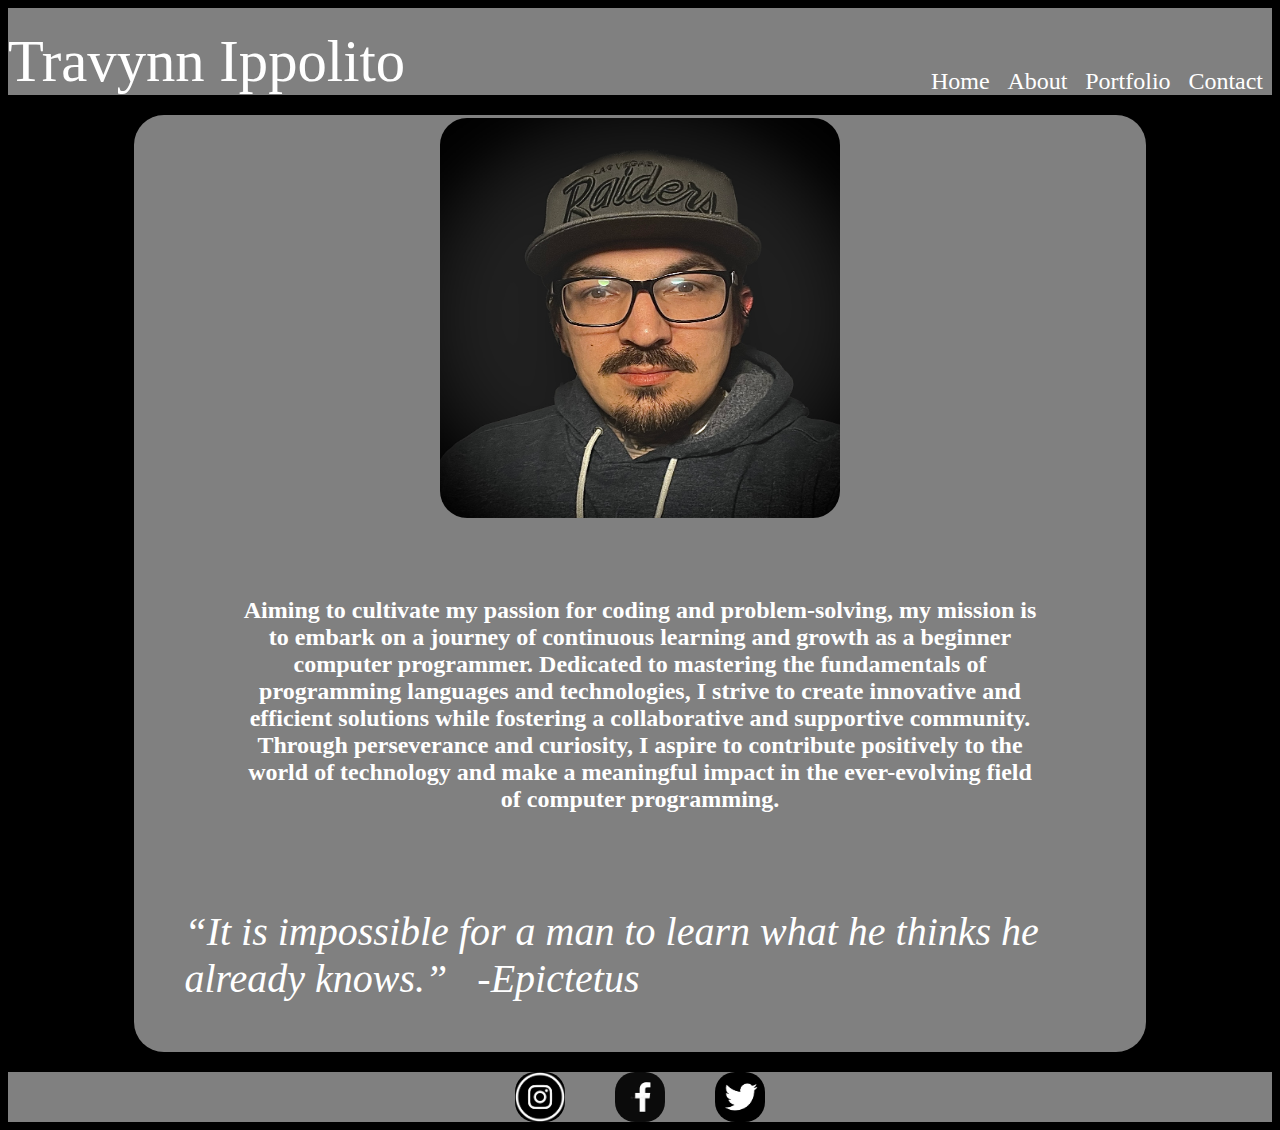
<file: index.html>
<html>

<head>
  <meta name="viewport" content="width=device-width, initial-scale=1.0">
  <title>Home</title>
  <link rel="stylesheet" href="style.css">
</head>

<body>
  <header>
    <p class="navName">Travynn Ippolito</p>
    <nav>
      <a href="./index.html">Home</a>
      <a href="./about.html">About</a>
      <a href="./portfolio.html">Portfolio</a>
      <a href="./contact.html">Contact</a>
    </nav>

  </header>
  <section>
    <div id="content">
      <img src="./pics/me.jpg" alt="picture of me" height="400px" width="400px"
        style="border-radius: 30px; border: 3px solid grey;">
      <h2 style="background-color: grey;">Aiming to cultivate my passion for coding and problem-solving, my
        mission is to
        embark on a
        journey of continuous learning and growth as a beginner computer programmer. Dedicated to mastering the
        fundamentals of programming languages and technologies, I strive to create innovative and efficient solutions
        while fostering a collaborative and supportive community. Through perseverance and curiosity, I aspire to
        contribute positively to the world of technology and make a meaningful impact in the ever-evolving field of
        computer programming.</h2>
      <br>
      <br>
      <p style="font-style: italic; font-size: 30pt; background-color: grey;">“It is impossible for a man to learn what
        he thinks he already
        knows.” &nbsp -Epictetus</p>
    </div>
  </section>
  </div>
  <footer>
    <div id="socials">
      <a href="https://www.instagram.com/tripboogie/">
        <img src="./pics/blackInsta.png" alt="my Instagram link" height="50px" width="50px"
          style="border-radius: 20px;">
      </a>
      <a href="https://www.facebook.com/travynn.ippolito.7">
        <img src="./pics/blackWhiteFb.png" alt="my facebook link" height="50px" width="50px"
          style="border-radius: 20px;">
      </a>
      <a href="https://twitter.com/TripBoogie">
        <img src="./pics/blackWhiteTwitter.png" alt="my Twitter link" height="50px" width="50px"
          style="border-radius: 20px;">
      </a>
    </div>
  </footer>
</body>

</html>
</file>
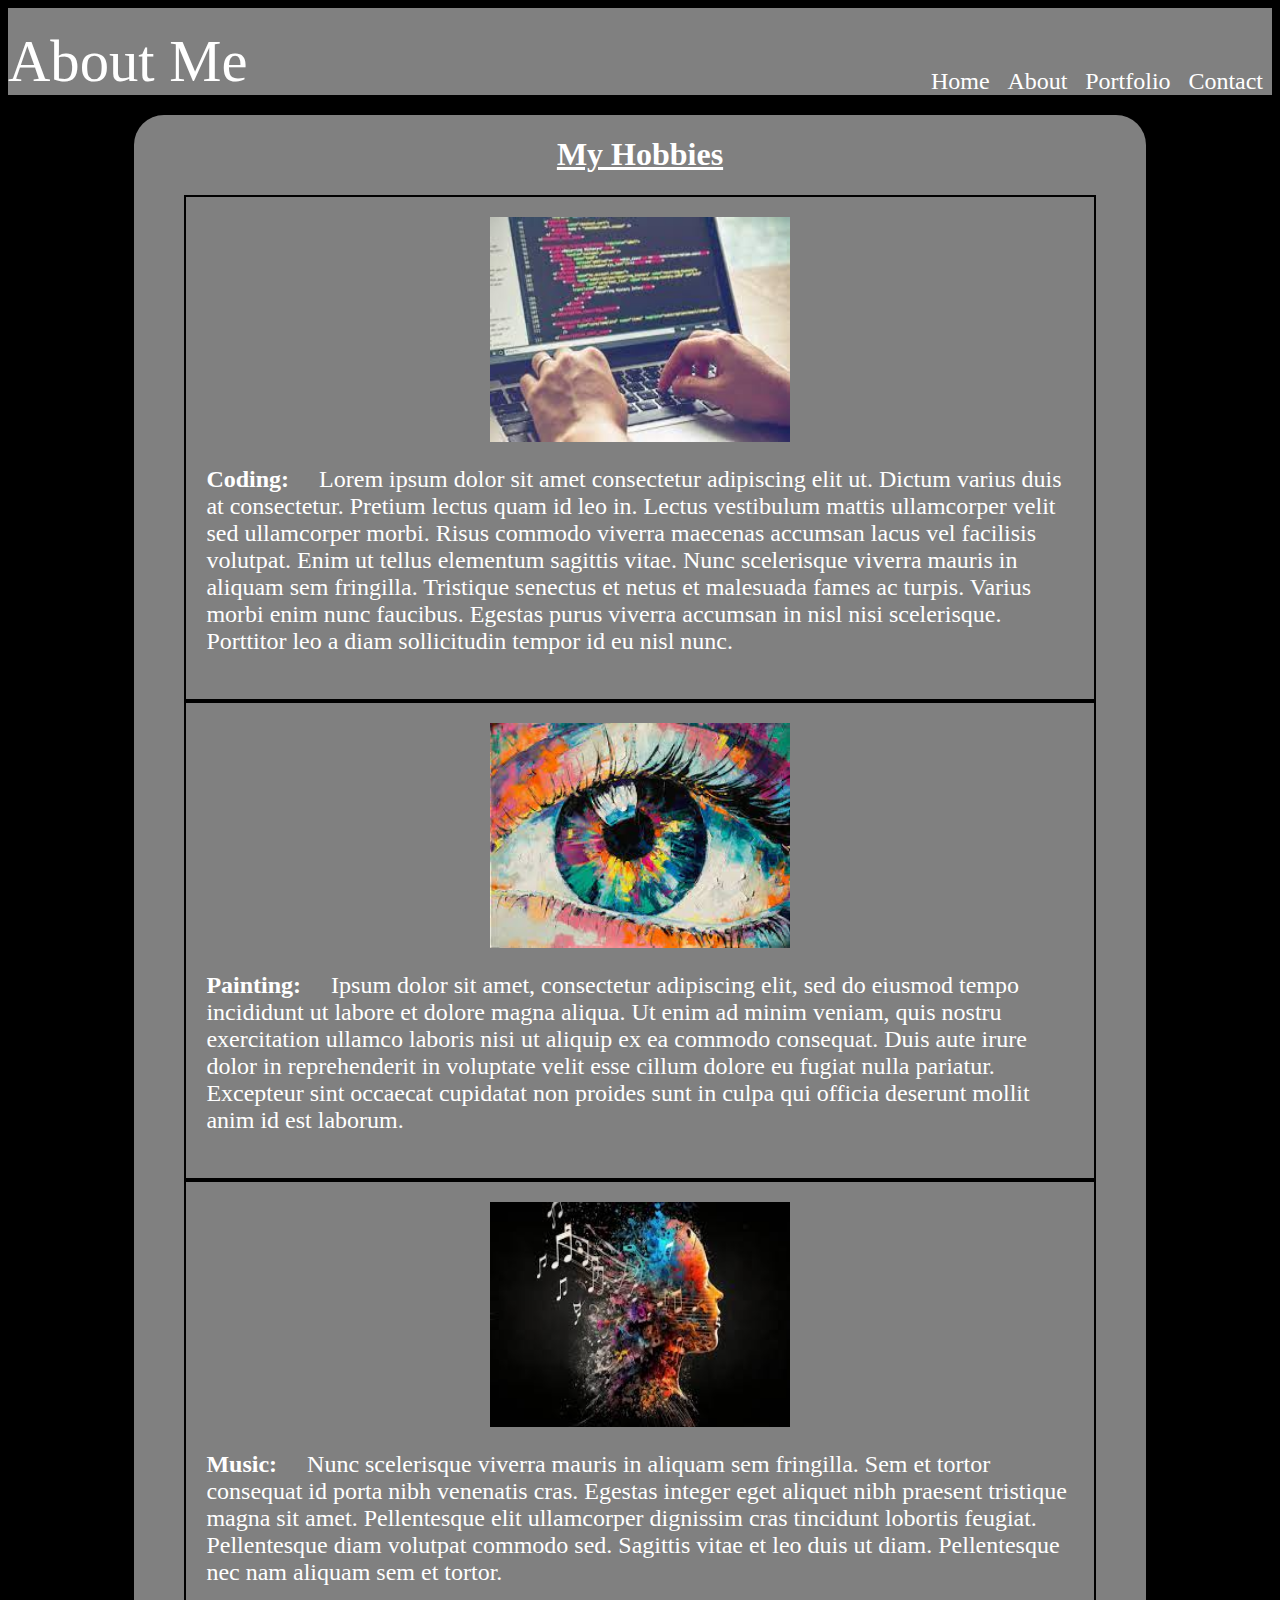
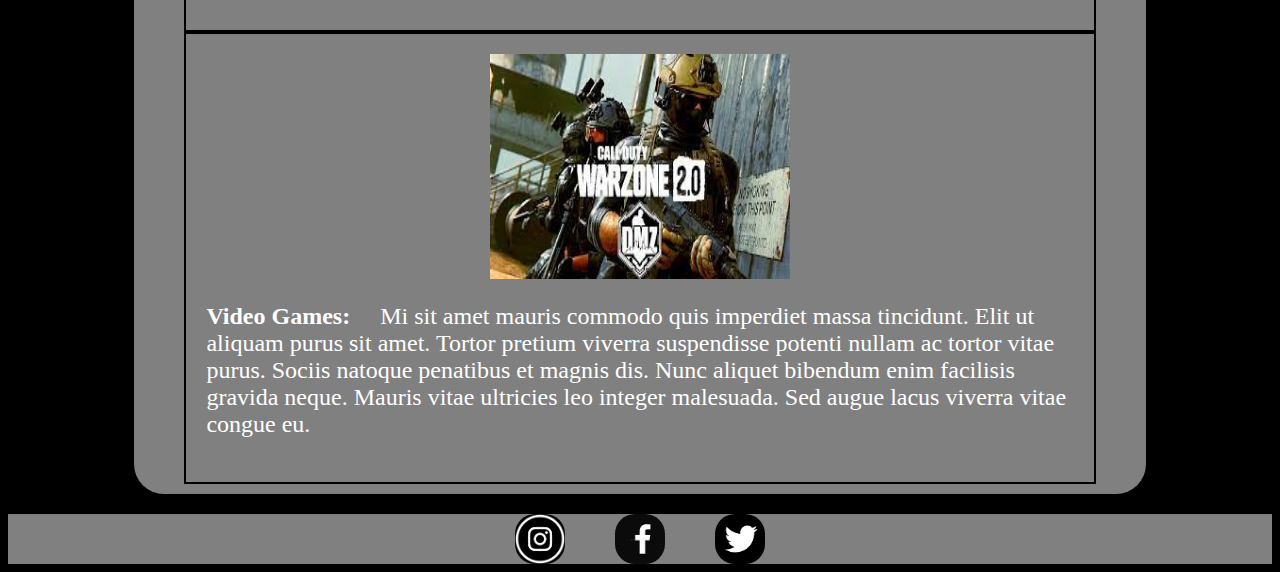
<file: about.html>
<html>

<head>
  <title>About Me</title>
  <link rel="stylesheet" href="style.css">
</head>

<body>
  <header>
    <p class="navName">About Me</p>
    <nav>
      <a href="./index.html">Home</a>
      <a href="./about.html">About</a>
      <a href="./portfolio.html">Portfolio</a>
      <a href="./contact.html">Contact</a>
    </nav>
  </header>
  <section>
    <div id="content">
      <h1 style="text-decoration: underline;">My Hobbies</h1>
      <article class="hobby">
        <img src="./pics/coding.jpeg" alt="coding picture" height="225px" width="300px">
        <p style="font-size: 18pt;"><b>Coding:</b> &nbsp;&nbsp;&nbsp; Lorem ipsum dolor sit amet consectetur
          adipiscing
          elit ut. Dictum varius duis at consectetur. Pretium lectus quam id leo in. Lectus vestibulum mattis
          ullamcorper velit sed ullamcorper morbi. Risus commodo viverra maecenas accumsan lacus vel facilisis
          volutpat.
          Enim ut tellus elementum sagittis vitae. Nunc scelerisque viverra mauris in aliquam sem fringilla. Tristique
          senectus et netus et malesuada fames ac turpis. Varius morbi enim nunc faucibus. Egestas purus viverra
          accumsan in nisl nisi scelerisque. Porttitor leo a diam sollicitudin tempor id eu nisl nunc.</p>
      </article>
      <article class="hobby">
        <img src="./pics/painting.jpeg" alt="painting" height="225px" width="300px">
        <p style="font-size: 18pt;"><b>Painting:</b> &nbsp;&nbsp;&nbsp; Ipsum dolor sit amet, consectetur adipiscing
          elit, sed do eiusmod tempo incididunt ut labore et dolore magna aliqua. Ut enim ad minim veniam, quis nostru
          exercitation ullamco laboris nisi ut aliquip ex ea commodo consequat. Duis aute irure dolor in reprehenderit
          in
          voluptate velit esse cillum dolore eu fugiat nulla pariatur. Excepteur sint occaecat cupidatat non proides
          sunt
          in culpa qui officia deserunt mollit anim id est laborum.</p>
      </article>
      <article class="hobby">
        <img src="./pics/music.jpeg" alt="music picture" height="225px" width="300px">
        <p style="font-size: 18pt;"><b>Music:</b> &nbsp;&nbsp;&nbsp; Nunc scelerisque viverra mauris in aliquam sem
          fringilla. Sem et tortor consequat id porta nibh venenatis cras. Egestas integer eget aliquet nibh praesent
          tristique magna sit amet. Pellentesque elit ullamcorper dignissim cras tincidunt lobortis feugiat.
          Pellentesque diam volutpat commodo sed. Sagittis vitae et leo duis ut diam. Pellentesque nec nam aliquam sem
          et tortor.</p>
      </article>
      <article class="hobby">
        <img src="./pics/videoGames.jpeg" alt="picture of a video game" height="225px" width="300px">
        <p style="font-size: 18pt;"><b>Video Games:</b> &nbsp;&nbsp;&nbsp; Mi sit amet mauris commodo quis imperdiet
          massa tincidunt. Elit ut aliquam purus sit amet. Tortor pretium viverra suspendisse potenti nullam ac tortor
          vitae purus. Sociis natoque penatibus et magnis dis. Nunc aliquet bibendum enim facilisis gravida neque.
          Mauris vitae ultricies leo integer malesuada. Sed augue lacus viverra vitae congue eu.</p>
      </article>
      </article>
    </div>
  </section>
  <footer>
    <div id="socials">
      <a href="https://www.instagram.com/tripboogie/">
        <img src="./pics/blackInsta.png" alt="my Instagram link" height="50px" width="50px"
          style="border-radius: 20px;">
      </a>
      <a href="https://www.facebook.com/travynn.ippolito.7">
        <img src="./pics/blackWhiteFb.png" alt="my facebook link" height="50px" width="50px"
          style="border-radius: 20px;">
      </a>
      <a href="https://twitter.com/TripBoogie">
        <img src="./pics/blackWhiteTwitter.png" alt="my Twitter link" height="50px" width="50px"
          style="border-radius: 20px;">
      </a>
    </div>
  </footer>
</body>

</html>
</file>
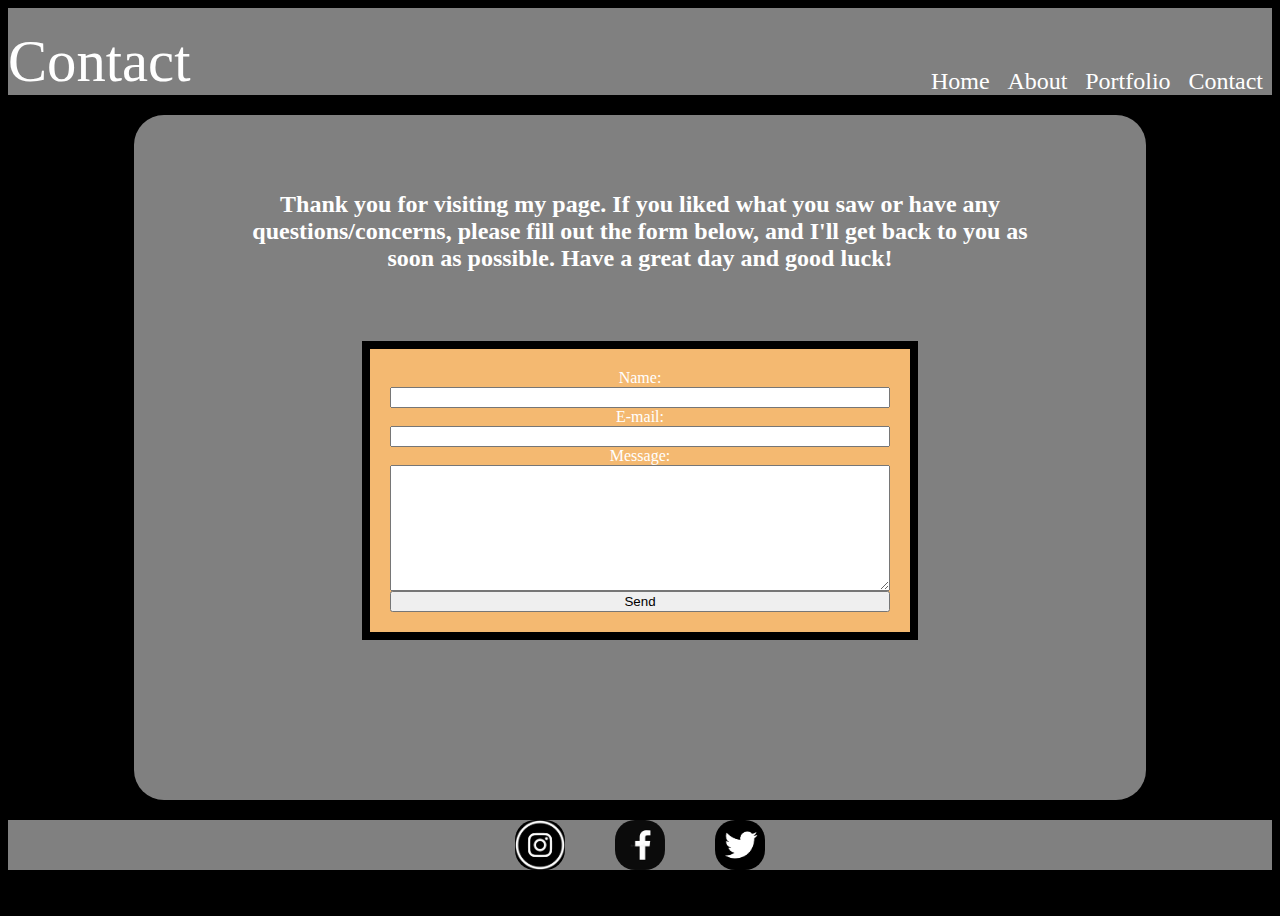
<file: contact.html>
<html>

<head>
  <title>Contact</title>
  <link rel="stylesheet" href="style.css">
</head>

<body>
  <header>
    <p class="navName">Contact</p>
    <nav>
      <a href="./index.html">Home</a>
      <a href="./about.html">About</a>
      <a href="./portfolio.html">Portfolio</a>
      <a href="./contact.html">Contact</a>
    </nav>
  </header>
  <div id="content">
    <summary class="centerForm">
      <h2>Thank you for visiting my page. If you liked what you saw or have any questions/concerns, please fill out the
        form below, and I'll get back to you as soon as possible. Have a great day and good luck!</h2>
      <form class="contactForm">
        <label for="fname">Name:</label>
        <input type="text" id="fname" name="fname" required>
        <label for="email">E-mail:</label>
        <input type="email" id="email" name="email" required>
        <label for="message">Message:</label>
        <textarea id="message" name="message" rows="8" required></textarea>
        <input type="submit" value="Send">
      </form>
    </summary>
  </div>
  <footer>
    <div id="socials">
      <a href="https://www.instagram.com/tripboogie/">
        <img src="./pics/blackInsta.png" alt="my Instagram link" height="50px" width="50px"
          style="border-radius: 20px;">
      </a>
      <a href="https://www.facebook.com/travynn.ippolito.7">
        <img src="./pics/blackWhiteFb.png" alt="my facebook link" height="50px" width="50px"
          style="border-radius: 20px;">
      </a>
      <a href="https://twitter.com/TripBoogie">
        <img src="./pics/blackWhiteTwitter.png" alt="my Twitter link" height="50px" width="50px"
          style="border-radius: 20px;">
      </a>
    </div>
  </footer>
</body>

</html>
</file>
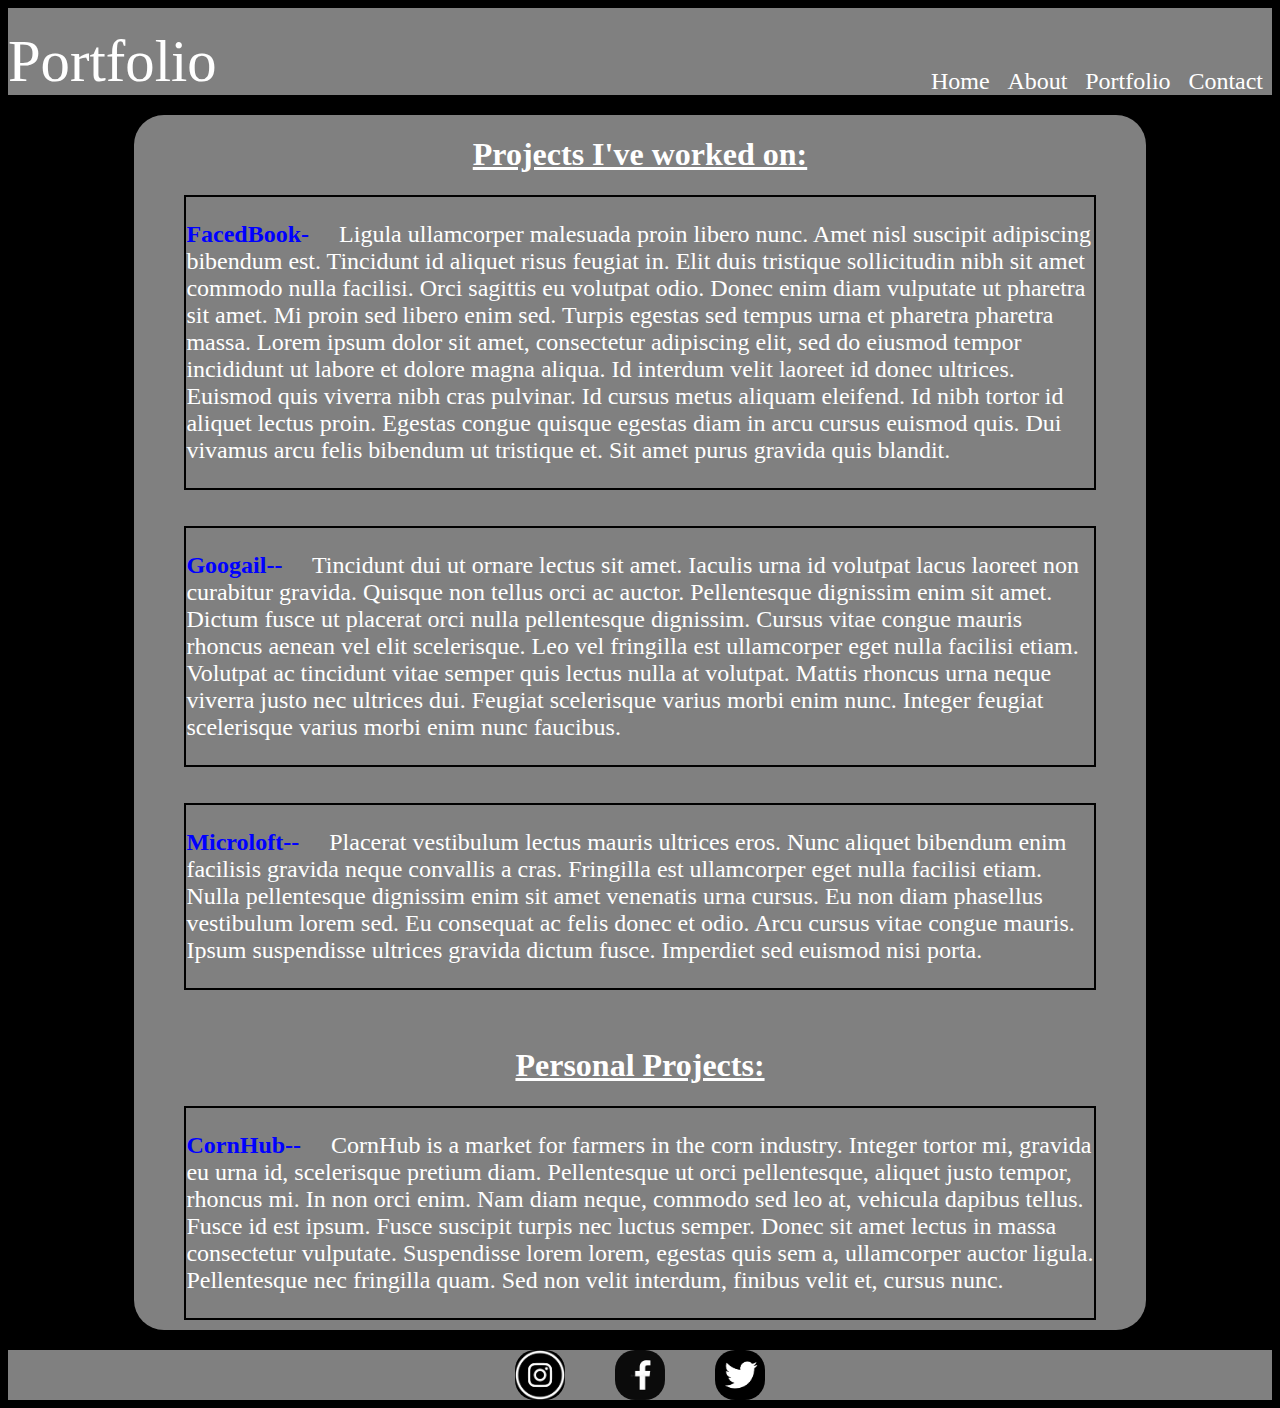
<file: portfolio.html>
<html>

<head>
  <title>Portfolio</title>
  <link rel="stylesheet" href="style.css">
</head>

<body>
  <header>
    <p class="navName">Portfolio</p>
    <nav>
      <a href="./index.html">Home</a>
      <a href="./about.html">About</a>
      <a href="./portfolio.html">Portfolio</a>
      <a href="./contact.html">Contact</a>
    </nav>
  </header>
  <section>
    <div id="content">
      <h1 style="text-decoration: underline;">Projects I've worked on:</h1>
      <article>
        <p style="font-size: 18pt;"><b style="color:blue; background-color: grey;">FacedBook-</b> &nbsp &nbsp Ligula
          ullamcorper malesuada proin
          libero
          nunc. Amet
          nisl
          suscipit adipiscing bibendum est. Tincidunt id aliquet risus feugiat in. Elit duis tristique sollicitudin nibh
          sit
          amet commodo nulla facilisi. Orci sagittis eu volutpat odio. Donec enim diam vulputate ut pharetra sit amet.
          Mi
          proin sed libero enim sed. Turpis egestas sed tempus urna et pharetra pharetra massa. Lorem ipsum dolor sit
          amet, consectetur adipiscing elit, sed do eiusmod tempor
          incididunt ut labore et dolore
          magna aliqua. Id interdum velit laoreet id donec ultrices. Euismod quis viverra nibh cras pulvinar. Id cursus
          metus aliquam eleifend. Id nibh tortor id aliquet lectus proin. Egestas congue quisque egestas diam in arcu
          cursus
          euismod quis. Dui vivamus arcu felis bibendum ut tristique et. Sit amet purus gravida quis blandit.</p>
      </article>
      <br>
      <br>
      <article>
        <p style="font-size: 18pt;"><b style="color:blue; background-color: grey;">Googail--</b> &nbsp &nbsp Tincidunt
          dui
          ut ornare lectus sit
          amet. Iaculis urna id
          volutpat lacus laoreet non curabitur gravida. Quisque non tellus orci ac auctor. Pellentesque dignissim enim
          sit
          amet. Dictum fusce ut placerat orci nulla pellentesque dignissim. Cursus vitae congue mauris rhoncus aenean
          vel
          elit scelerisque. Leo vel fringilla est ullamcorper eget nulla facilisi etiam. Volutpat ac tincidunt vitae
          semper
          quis lectus nulla at volutpat. Mattis rhoncus urna neque viverra justo nec ultrices dui. Feugiat scelerisque
          varius morbi enim nunc. Integer feugiat scelerisque varius morbi enim nunc faucibus. </p>
      </article>
      <br>
      <br>
      <article>
        <p style="font-size: 18pt;"><b style="color:blue;">Microloft--</b> &nbsp &nbsp Placerat
          vestibulum lectus mauris
          ultrices eros. Nunc
          aliquet bibendum enim facilisis gravida neque convallis a cras. Fringilla est ullamcorper eget nulla facilisi
          etiam. Nulla pellentesque dignissim enim sit amet venenatis urna cursus. Eu non diam phasellus vestibulum
          lorem
          sed. Eu consequat ac felis donec et odio. Arcu cursus vitae congue mauris. Ipsum suspendisse ultrices gravida
          dictum fusce. Imperdiet sed euismod nisi porta.</p>
      </article>
      <br>
      <br>
      <h1 style="text-decoration: underline;">Personal Projects:</h1>
      <article>
        <p style="font-size: 18pt;"><b style="color:blue;">CornHub--</b> &nbsp &nbsp CornHub is a market for farmers in
          the corn industry. Integer tortor mi, gravida eu urna id, scelerisque pretium
          diam. Pellentesque ut orci pellentesque, aliquet
          justo tempor, rhoncus mi. In non orci enim. Nam diam neque, commodo sed leo at, vehicula dapibus tellus.
          Fusce
          id est ipsum. Fusce suscipit turpis nec luctus semper. Donec sit amet lectus in massa consectetur vulputate.
          Suspendisse lorem lorem, egestas quis sem a, ullamcorper auctor ligula. Pellentesque nec fringilla quam. Sed
          non velit interdum, finibus velit et, cursus nunc.
        </p>
      </article>
    </div>
  </section>
  <footer>
    <div id="socials">
      <a href="https://www.instagram.com/tripboogie/">
        <img src="./pics/blackInsta.png" alt="my Instagram link" height="50px" width="50px"
          style="border-radius: 20px;">
      </a>
      <a href="https://www.facebook.com/travynn.ippolito.7">
        <img src="./pics/blackWhiteFb.png" alt="my facebook link" height="50px" width="50px"
          style="border-radius: 20px;">
      </a>
      <a href="https://twitter.com/TripBoogie">
        <img src="./pics/blackWhiteTwitter.png" alt="my Twitter link" height="50px" width="50px"
          style="border-radius: 20px;">
      </a>
    </div>
  </footer>
</body>

</html>
</file>
<file: style.css>
body {
  background-color: black;
  color: white;
  font-family: serif;
  min-height: 100vh;
}

header {
  display: flex;
  justify-content: space-between;
  background-color: grey;
  width: 100%;
}

nav {
  display: flex;
  align-items: flex-end;
  background-color: grey;
  width: 350px;
  justify-content: space-around;
  font-size: 18pt;
}

.navName {
  background-color: grey;
  font-size: 44pt;
  margin-bottom: 0%;
  margin-top: 20px;
}

#content {
  display: flex;
  flex-direction: column;
  align-items: center;
  background-color: grey;
  border-radius: 30px;
  margin-left: 10%;
  margin-right: 10%;
  margin-top: 20px;
  padding-bottom: 10px;
  padding-left: 50px;
  padding-right: 50px;
}


#socials {
  display: flex;
  width: 250px;
  justify-content: space-between;
}

footer {
  display: flex;
  background-color: grey;
  justify-content: center;
  margin-top: 20px;
}

.hobby {
  display: flex;
  flex-direction: column;
  align-items: center;
  border: 2px solid black;
  padding: 20px;
}

article {
  border: 2px solid black;
}

nav>a {
  color: white;
  text-decoration: none;
}

a:hover {
  color: black;
  cursor: crosshair;
}

.centerForm {
  display: flex;
  flex-direction: column;
  min-height: 75vh;
}

.contactForm {
  display: flex;
  flex-direction: column;
  border: 8px solid black;
  width: 500px;
  position: relative;
  z-index: 1;
  max-width: 600px;
  margin: 50px auto;
  padding: 20px;
  background-color: #f4b971;
  text-align: center;
}

h2 {
  max-width: 800px;
  text-align: center;
  margin-top: 2cm;
}

@media (max-width:1000px) {
  body {
    background-color: blue;
    color: white;
  }
}
</file>
